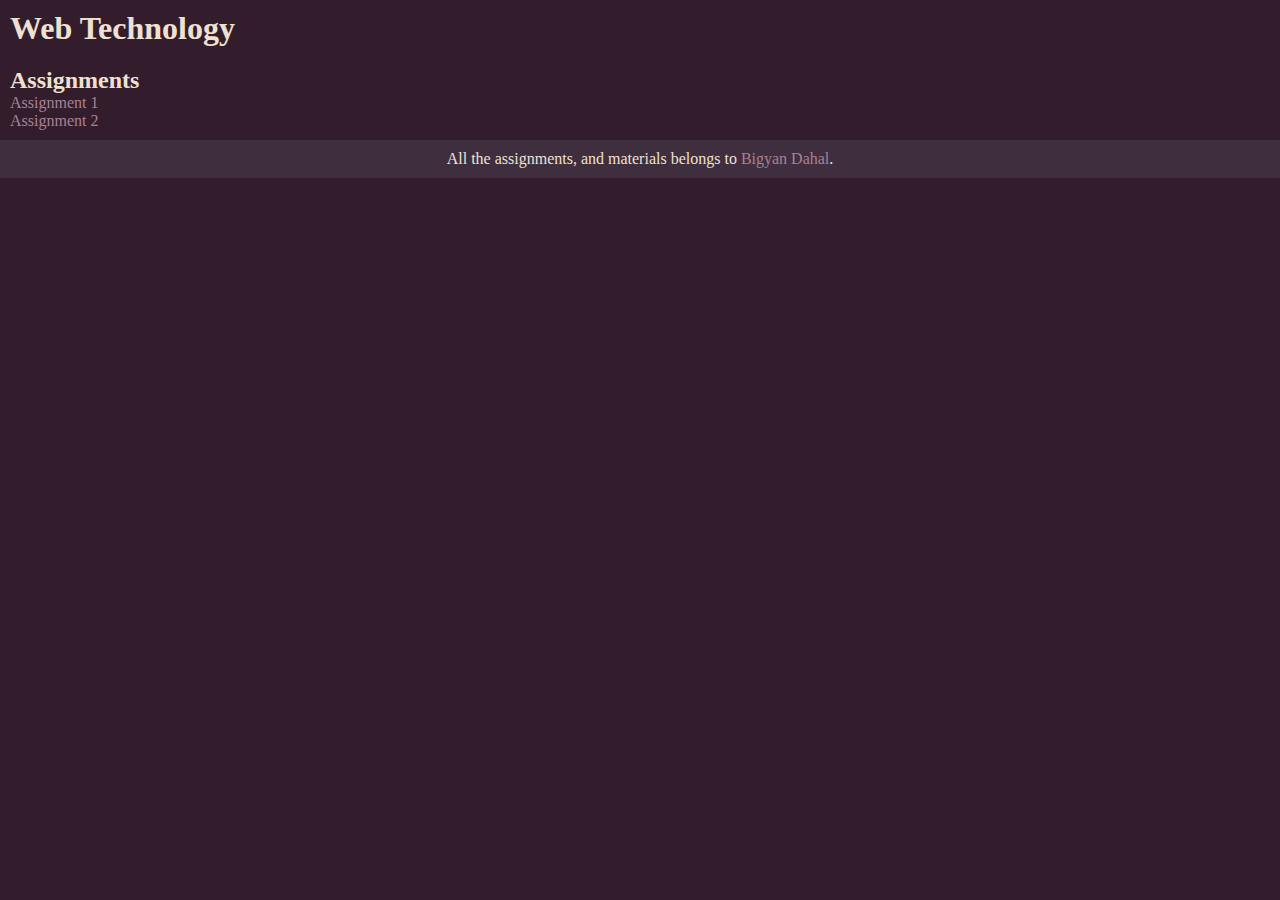
<file: index.html>
<!DOCTYPE html>
<html lang="en">
	<head>
		<title>Web Technology</title>
		<meta charset="UTF-8">
		<meta name="viewport" content="width=device-width, initial-scale=1">
		<link href="assets/css/style.css" rel="stylesheet">
	</head>
	<body>
		<header>
			<h1>Web Technology</h1>
		</header>
		<main>
			<h2>Assignments</h2>
			<p><a href="assignment1.html">Assignment 1</a></p>
			<p><a href="assignment2.html">Assignment 2</a></p>
		</main>
		<footer>
			All the assignments, and materials belongs to <a href="https://bigyandahal.com">Bigyan Dahal</a>.
		</footer>
	</body>
</html>
</file>
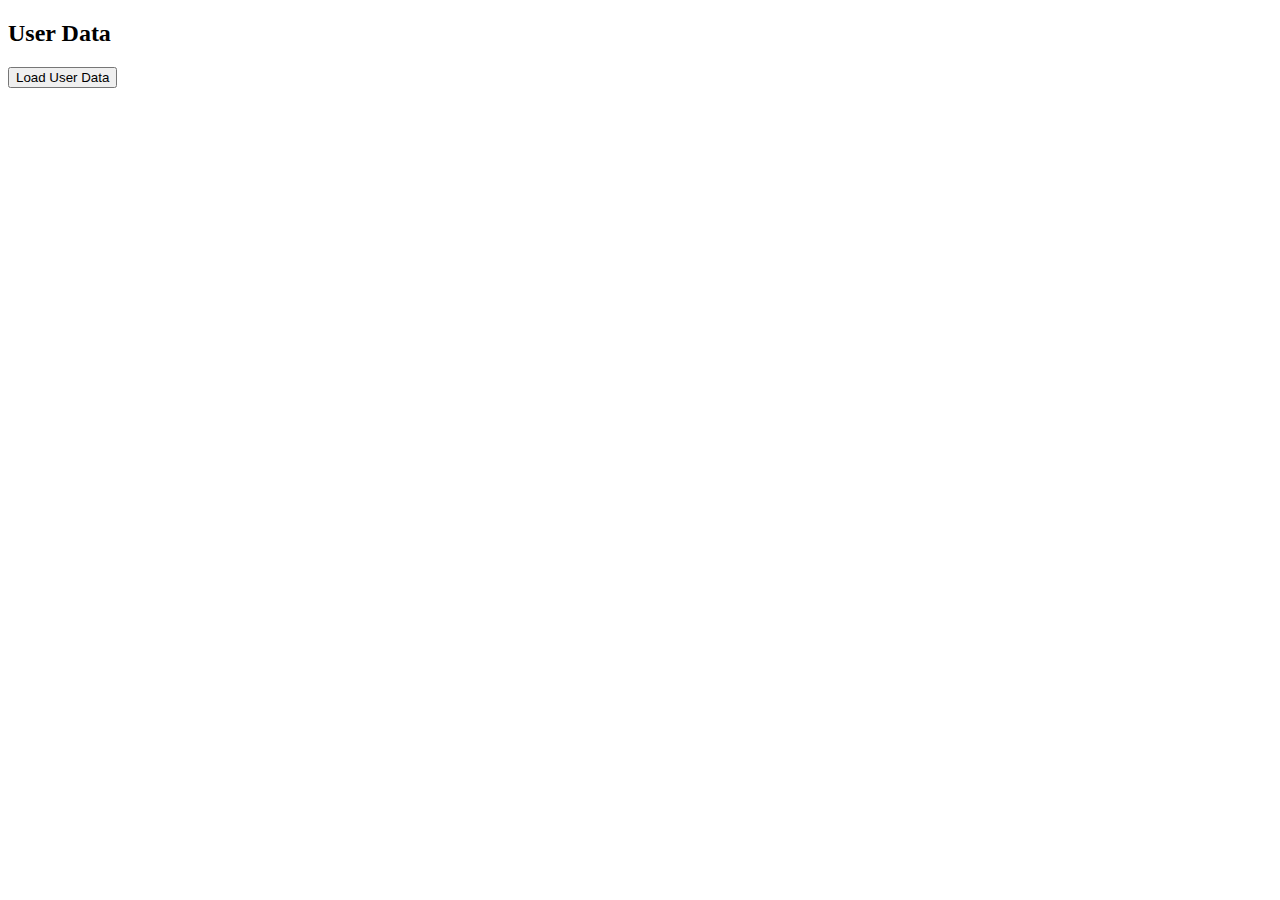
<file: ajax.html>
<!DOCTYPE html>
<html>
  <head>
    <title>AJAX Request Example</title>
  </head>
  <body>
    <h2>User Data</h2>
    <button onclick="loadUserData()">Load User Data</button>
    <div id="userData"></div>

    <script>
      function loadUserData() {
        var xhr = new XMLHttpRequest();

        // Configure the request
        xhr.open("GET", "https://jsonplaceholder.typicode.com/users", true);

        // Set up the event handler to process the response
        xhr.onload = function () {
          if (xhr.status >= 200 && xhr.status < 300) {
            var userData = JSON.parse(xhr.responseText);
						console.log(userData);
            displayUserData(userData);
          } else {
            console.error("Request failed with status:", xhr.status);
          }
        };

        // Set up error handling for the request
        xhr.onerror = function () {
          console.error("Request failed.");
        };

        // Send the request
        xhr.send();
      }

      function displayUserData(data) {
        var userDataDiv = document.getElementById("userData");
        userDataDiv.innerHTML = "";

        // Loop through the user data and display it
        data.forEach(function (user) {
          var userCard = document.createElement("div");
          userCard.innerHTML = `
          <h3>${user.name}</h3>
          <p><strong>Username:</strong> ${user.username}</p>
          <p><strong>Email:</strong> ${user.email}</p>
          <p><strong>Address:</strong> ${user.address.street}, ${user.address.city}, ${user.address.zipcode}</p>
          <hr>
        `;
          userDataDiv.appendChild(userCard);
        });
      }
function loadUserData() {
fetch("https://jsonplaceholder.typicode.com/users")
.then((response) => {
if (!response.ok) {
throw new Error("Network response was not ok");
}
return response.json();
})
.then((userData) => {
displayUserData(userData);
})
.catch((error) => {
console.error("Fetch request failed:", error);
});
}
			loadUserData();
    </script>
  </body>
</html>
</file>
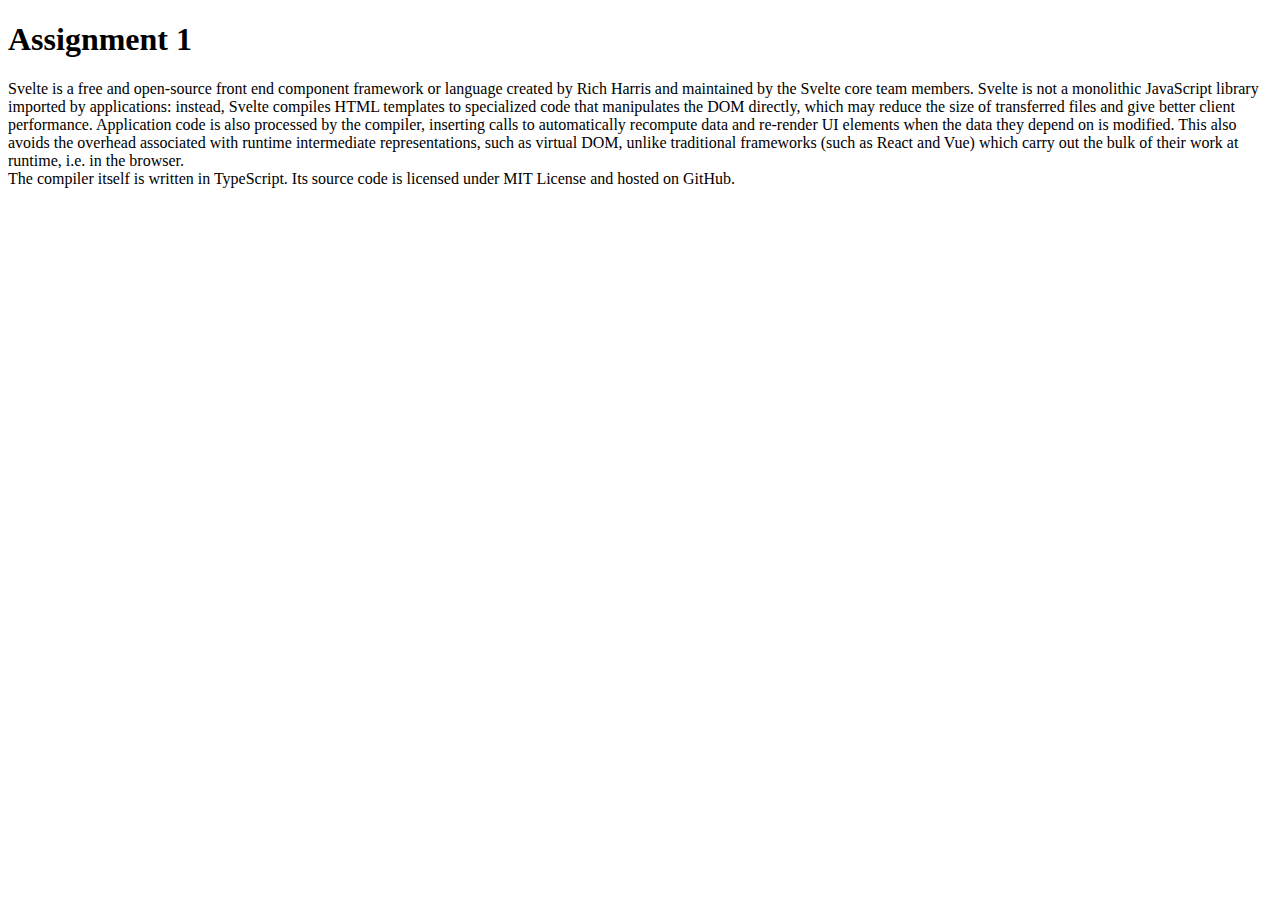
<file: assignment1.html>
<!DOCTYPE html>
<html lang="en">
	<head>
		<meta charset="UTF-8">
		<meta name="viewport" content="width=device-width, initial-scale=1.0">
		<title>Assignment 1</title>
	</head>
	<body>
		<h1>Assignment 1</h1>
		<p>Svelte is a free and open-source front end component framework or language created by Rich Harris and maintained by the Svelte core team members. Svelte is not a monolithic JavaScript library imported by applications: instead, Svelte compiles HTML templates to specialized code that manipulates the DOM directly, which may reduce the size of transferred files and give better client performance. Application code is also processed by the compiler, inserting calls to automatically recompute data and re-render UI elements when the data they depend on is modified. This also avoids the overhead associated with runtime intermediate representations, such as virtual DOM, unlike traditional frameworks (such as React and Vue) which carry out the bulk of their work at runtime, i.e. in the browser.<br>
		The compiler itself is written in TypeScript. Its source code is licensed under MIT License and hosted on GitHub.</p>
		
		<div><iframe width="724" height="407" src="https://www.youtube.com/embed/3TVy6GdtNuQ" title="Svelte Crash Course" frameborder="0" allow="accelerometer; autoplay; clipboard-write; encrypted-media; gyroscope; picture-in-picture; web-share" allowfullscreen></iframe></div>
	</body>
</html>
</file>
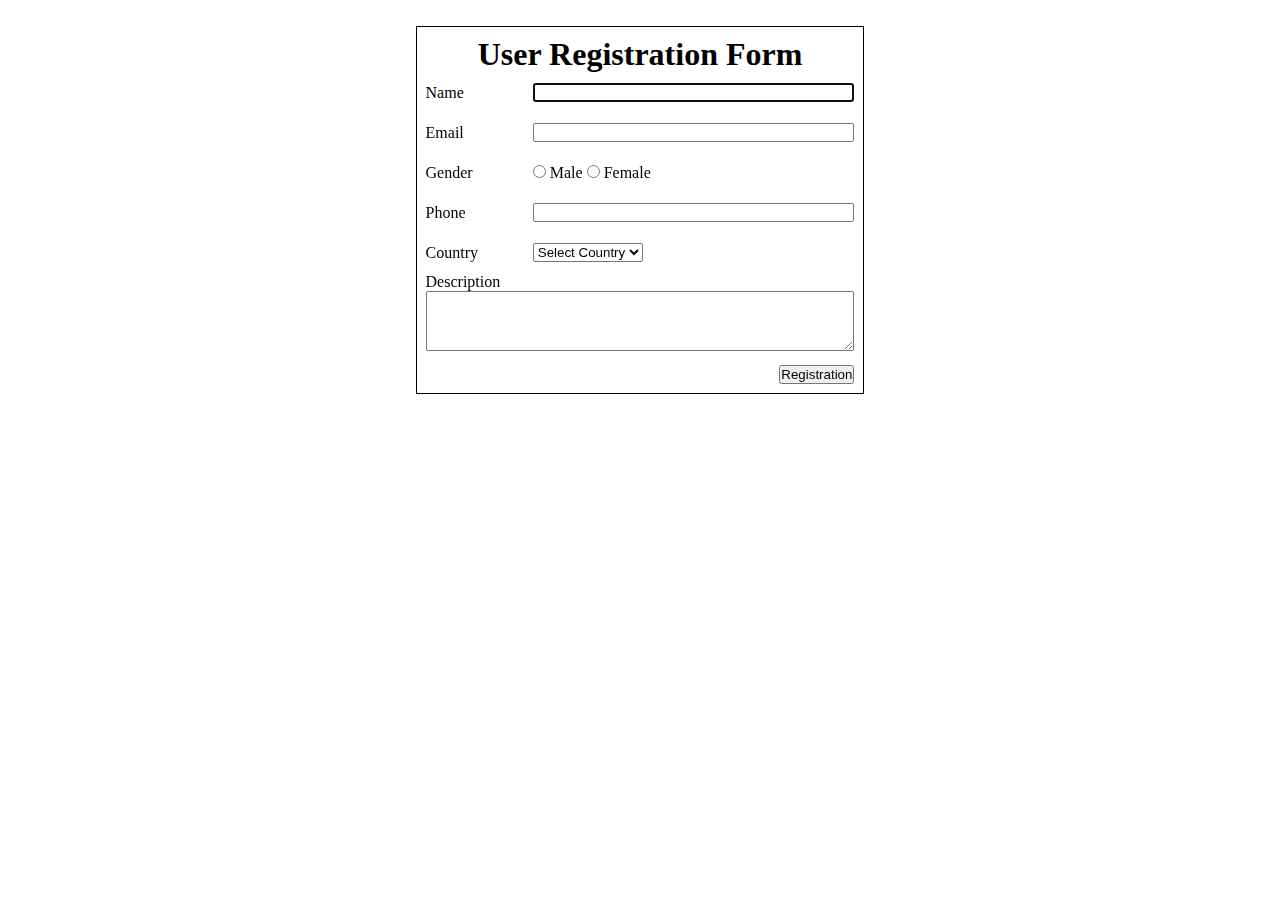
<file: assignment2.html>
<!DOCTYPE html>
<html lang="en">
	<head>
		<title>Assignment 2</title>
		<meta charset="UTF-8">
		<meta name="viewport" content="width=device-width, initial-scale=1">
		<style>
			* {
				margin: 0;
				padding: 0;
				box-sizing: border-box;
			}

			body {
				padding: 2%;
			}

			@media screen and (min-width: 768px) {
				body {
					width: 500px;
					margin: auto;
				}
			}

			.container {
				width: 100%;
				padding: 2%;
				border: 1px solid black;
			}

			h1 {
				text-align: center;
			}

			.container > form {
				width: 100%;
				display: flex;
				flex-direction: column;
			}

			.form-item {
				width: 100%;
				height: 40px;
				display: flex;
				align-items: center;
			}

			.form-item > p:first-child, .form-item > div:first-child {
				width: 25%;
			}

			.form-item > p:last-child, .form-item > div:last-child  {
				width: 75%;
			}

			.form-item input[type=text], .form-item input[type=email], form > div > div > textarea {
				width: 100%;
			}

			textarea {
				height: 60px;
			}

			#error {
				color: red;
			}
		</style>
	</head>
	<body>
		<div class="container">
			<h1>User Registration Form</h1>
			<p id="error"></p>
			<form id="form">
				<div class="form-item">
					<p><label>Name</label></p>
					<p><input name="name" type="text" autofocus /></p>
				</div>
				<div class="form-item">
					<p><label>Email</label></p>
					<p><input name="email" type="email" /></p>
				</div>
				<div class="form-item">
					<p><label>Gender</label></p>
					<p>
						<input type="radio" name="gender" value="Male" /> Male
						<input type="radio" name="gender" value="Female" /> Female
					</p>
				</div>
				<div class="form-item">
					<p><label>Phone</label></p>
					<p><input name="phone" type="text" /></p>
				</div>
				<div class="form-item">
					<p><label>Country</label></p>
					<select name="country" >
						<option value="" selected>Select Country</option>
						<option value="Nepal">Nepal</option>
						<option value="America">America</option>
					</select>
				</div>
				<div>
					<div><label>Description</label></div>
					<div><textarea name="description"></textarea></div>
				</div>
				<div style="margin-top: 10px; display: flex; justify-content: flex-end;">
					<button name="submit" type="submit">Registration</button>
				</div>
			</form>	
		</div>
		<script>
			const error = document.getElementById("error");
			document.getElementById("form").addEventListener("submit", (event) => {
				event.preventDefault();
				const name = document.querySelector("input[name=name]").value;
				const email = document.querySelector("input[name=email]").value;
				const gender = document.querySelector("input[name=gender]:checked").value;
				const phone = document.querySelector("input[name=phone]").value;
				const country = document.querySelector("select[name=country]").value;
				const description = document.querySelector("textarea[name=description]").value;
				if(name && email && gender && phone && country && description) {
					alert(`Hello, ${name}! Your email is ${email}. You are a ${gender.toLowerCase()}. You are from ${country}. Your contact is ${phone}. Your description is: ${description}.`);
				} else {
					error.textContent = "Please fill in all the fields!";
				}
			});
		</script>
	</body>
</html>
</file>
<file: borders.html>
<!DOCTYPE html>
<html lang="en">
	<head>
		<title>Borders, Margin, Padding, Color and Background Color</title>
		<meta charset="UTF-8">
		<meta name="viewport" content="width=device-width, initial-scale=1">
		<link href="style.css" rel="stylesheet">
	</head>
	<body>
		<div class="box1">
			<div class="box2">
				Hello
			</div>
		</div>
	</body>
</html>
</file>
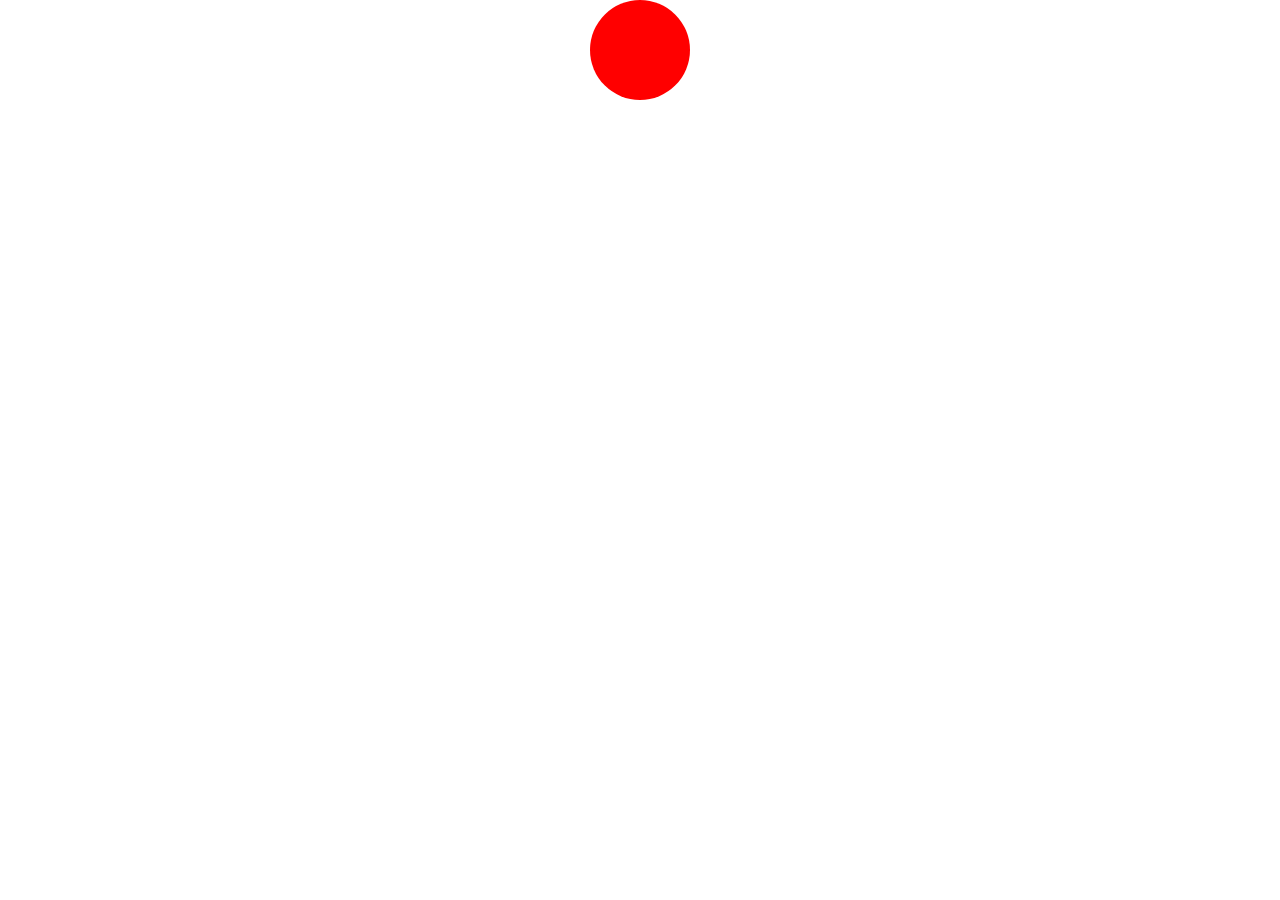
<file: circle.html>
<!DOCTYPE html>
<html lang="en">
	<head>
		<title>Circle</title>
		<meta charset="UTF-8">
		<meta name="viewport" content="width=device-width, initial-scale=1">
		<link href="style.css" rel="stylesheet">
	</head>
	<body>
		<div>
			<div class="circle"></div>
		</div>
		<script src="script.js"></script>
	</body>
</html>
</file>
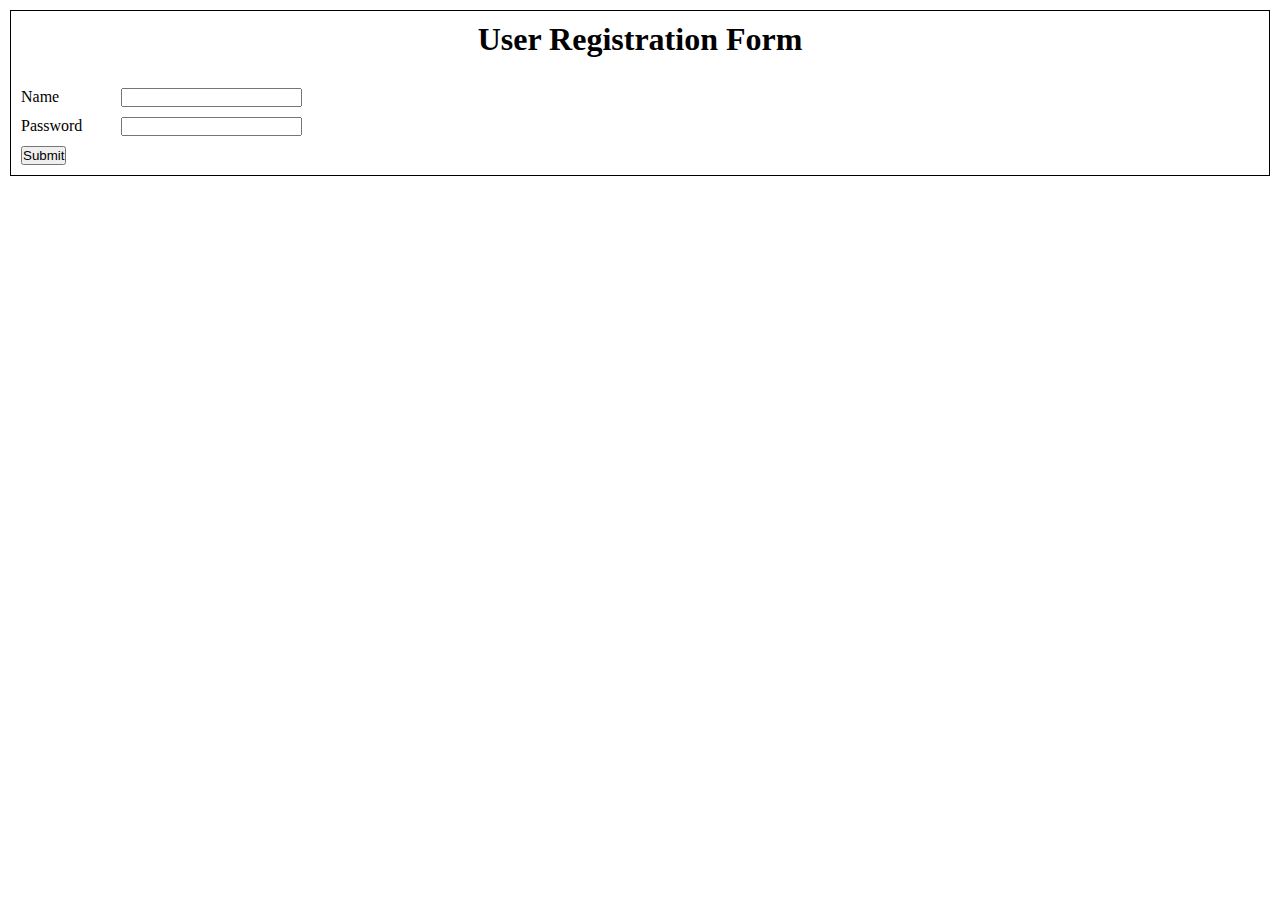
<file: forms.html>
<!DOCTYPE html>
<html lang="en">
	<head>
		<title>Forms</title>
		<meta charset="UTF-8">
		<meta name="viewport" content="width=device-width, initial-scale=1">
		<link href="style.css" rel="stylesheet">
	</head>
	<body>
		<div class="form">
			<form>
				<h1>User Registration Form</h1>	
				<div>
					<label for="name">Name</label>
					<input type="text">
				</div>
				<div>
					<label for="password">Password</label>
					<input type="text">
				</div>
				<button>Submit</button>
			</form>
		</div>
	</body>	
</html>
</file>
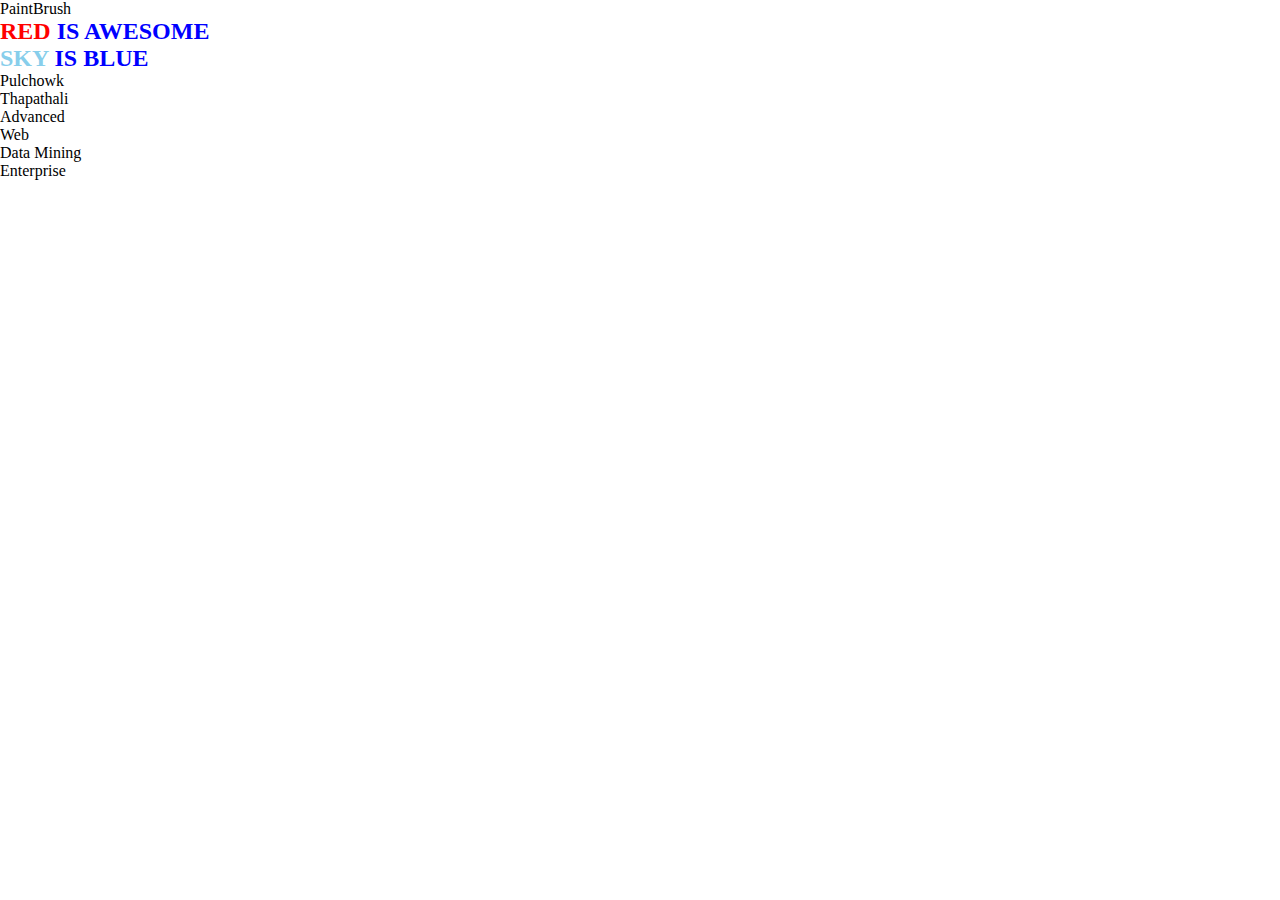
<file: list.html>
<!DOCTYPE html>
<html lang="en">
	<head>
		<title>Lists, Container Tags</title>
		<meta charset="UTF-8">
		<meta name="viewport" content="width=device-width, initial-scale=1">
		<link href="style.css" rel="stylesheet">
		<style>
			h2 {
				color: blue;
			}
		</style>
	</head>
	<body>
		<div id="header">Paint<span id="brand">Brush</span></div>
		<h2><span style="color: red">RED</span> IS AWESOME</h2>
		<h2><span style="color: skyblue">SKY </span>IS BLUE</h2>
		<ol type="I">
			<li>Pulchowk</li>
			<li>Thapathali</li>
			<li>Advanced</li>
		</ol>

		<ul type="square">
			<li>Web</li>
			<li>Data Mining</li>
			<li>Enterprise</li>
		</ul>
	</body>
</html>
</file>
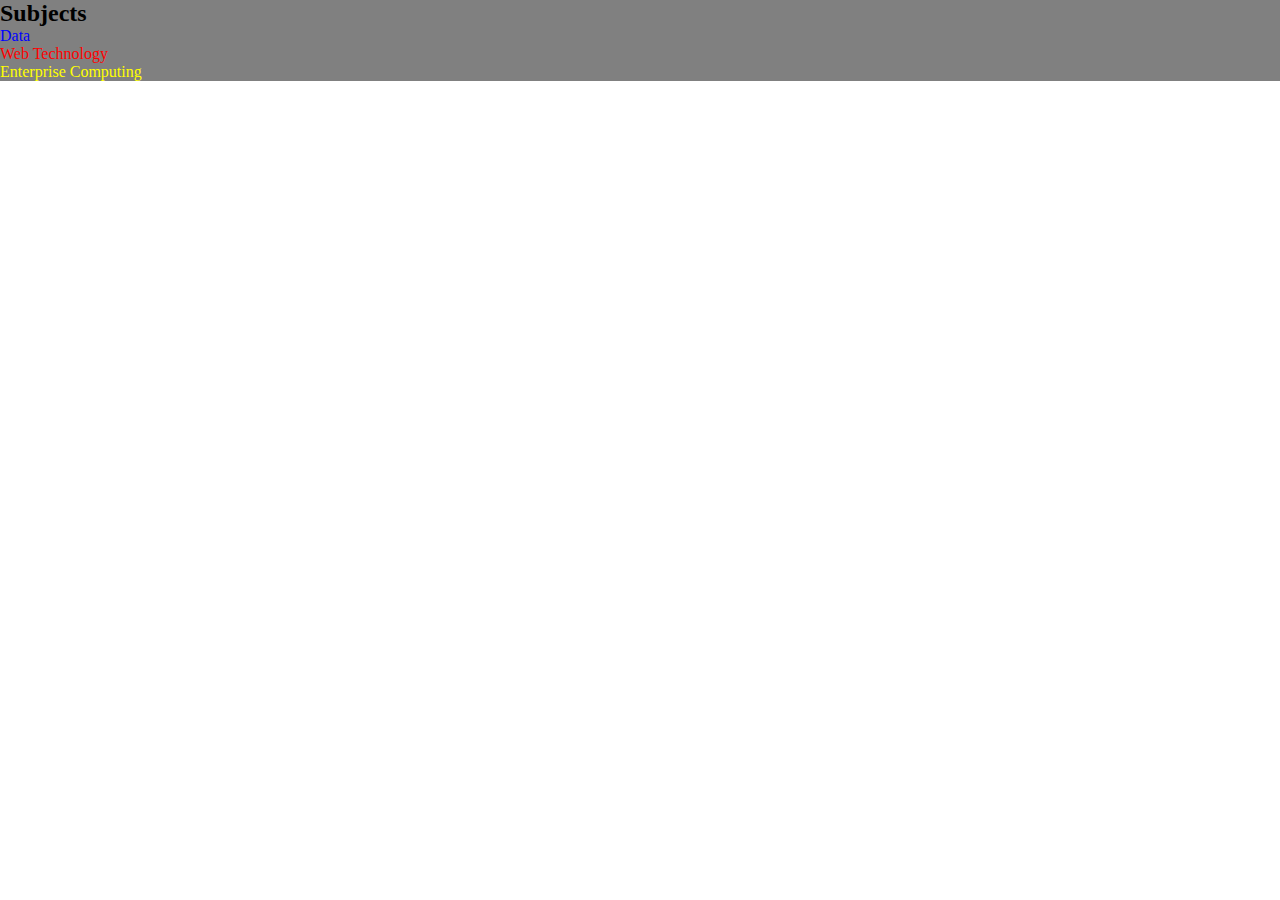
<file: subjects.html>
<!DOCTYPE html>
<html lang="en">
	<head>
		<title>Subjects</title>
		<meta charset="UTF-8">
		<meta name="viewport" content="width=device-width, initial-scale=1">
		<link href="style.css" rel="stylesheet">
	</head>
	<body>
		<div class="box">
			<h2>Subjects</h2>
			<div class="data">Data</div>
			<div class="web">Web Technology</div>
			<div class="enterprise">Enterprise Computing</div>
		</div>	
	</body>
</html>
</file>
<file: assets/css/style.css>
* {
	margin: 0;
	padding: 0;
	box-sizing: border-box;
}

a {
	color: #A78295;
	text-decoration: none;
}

body {
	background-color: #331D2C;
	color: #EFE1D1;
}

header, main, footer {
	padding: 10px;
}

footer {
	text-align: center;
	background-color: #3F2E3E;
	color: #EFE1D1;
}
</file>
<file: style.css>
* {
	padding: 0;
	margin: 0;
	box-sizing: border-box;
}

.data {
	color: blue;
}

.web {
	color: red;
}

.enterprise {
	color: yellow;
}

.box {
	background-color: grey;
}

.box1 {
	width: 200px;
	height: 200px;
	background-color: red;
	padding: 10px;
	margin: 10px;
	border: 2px solid black;
}

.box2 {
	width: 100px;
	height: 100px;
	background-color: green;
	padding: 20px;
}

.circle {
	width: 100px;
	height: 100px;
	margin: auto;
	border-radius: 50%;
	background-color: red;
	transition: all 1s;
}

.circle:hover {
	width: 200px;
	height: 200px;
	background-color: yellow;
}

.form {
	margin: 10px;
	border: 1px solid black;
}

form {
	padding: 10px;
}

form h1 {
	text-align: center;
	margin-bottom: 30px;
}

form div {
	display: flex;
	margin-bottom: 10px;
}

form label {
	display: block;
	width: 100px;
}
</file>
